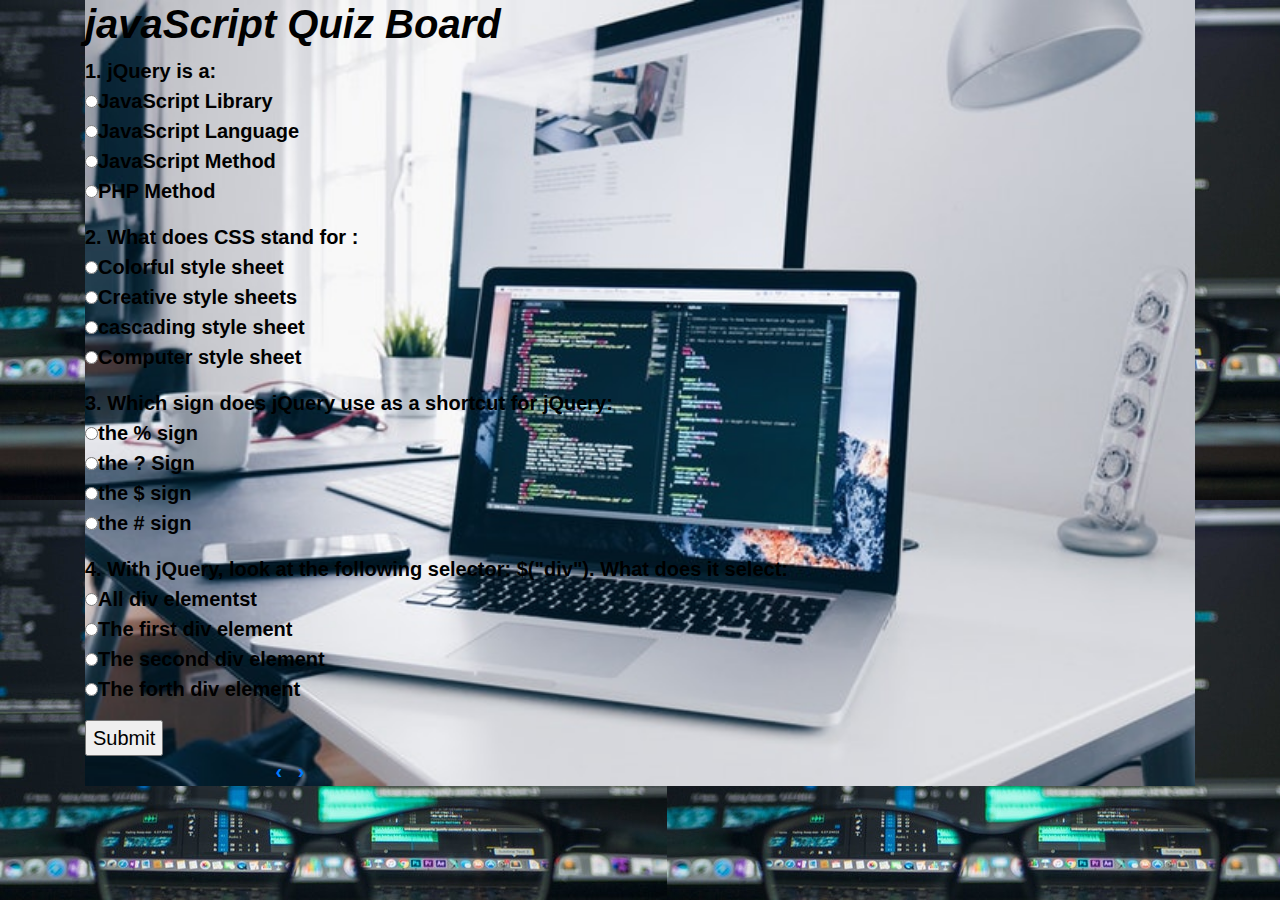
<file: form.html>
<!DOCTYPE html>
<html>

<head>
  <meta charset="utf-8">
  <title>Quiz Board</title>
  <link href="css/bootstrap.css" rel="stylesheet" type="text/css">
  <link href="css/styles.css" rel="stylesheet" type="text/css">
  <script src="https://code.jquery.com/jquery-3.3.1.min.js"></script>
  <script src="js/scripts.js"></script>
</head>
<body>
  <div class="container">
    <form class="html">
      <div id="webbased">
        <h1><em><strong>javaScript Quiz Board</strong></em></h1>
        <P>1. jQuery is a:<br>
          <input type="radio" name="answer1" value="5">JavaScript Library<br>
          <input type="radio" name="answer1" value="0">JavaScript Language<br>
          <input type="radio" name="answer1" value="0">JavaScript Method<br>
          <input type="radio" name="answer1" value="0">PHP Method<br>
        </p>
        <P>2. What does CSS stand for :<br>
          <input type="radio" name="answer2" value="0">Colorful style sheet<br>
          <input type="radio" name="answer2" value="0">Creative style sheets<br>
          <input type="radio" name="answer2" value="5">cascading style sheet<br>
          <input type="radio" name="answer2" value="0">Computer style sheet<br>
        </p>
        <P>3. Which sign does jQuery use as a shortcut for jQuery:<br>
          <input type="radio" name="answer3" value="0">the % sign<br>
          <input type="radio" name="answer3" value="0">the ? Sign<br>
          <input type="radio" name="answer3" value="5">the $ sign<br>
          <input type="radio" name="answer3" value="0">the # sign<br>
        </p>
        <P>4. With jQuery, look at the following selector: $("div"). What does it select:<br>
          <input type="radio" name="answer4" value="5">All div elementst<br>
          <input type="radio" name="answer4" value="0">The first div element<br>
          <input type="radio" name="answer4" value="0">The second div element<br>
          <input type="radio" name="answer4" value="0">The forth div element<br>
        </p>
        <input id="submit" type="button" value="Submit">
        <div class="flip-control">
          <a href="#home" id="prev"> &#8249; </a>
          <a href="#js" id="next"> &#8250;</a>
        </div>
      </div>
    </form>

      <form class="js" id="js">
        <div id="js">
      <h1>Javascript</h1>
        <P>1. What is the other name for Javascript :<br>
          <input type="radio" name="javascript1" value="0">JS<br>
          <input type="radio" name="javascript1" value="5">ECMA script<br>
          <input type="radio" name="javascript1" value="0">Vanila JS<br>
          <input type="radio" name="javascript1" value="0">All the above<br>
          <P>2. Select the correct statement :<br>
            <input type="radio" name="javascript2" value="5">Js is a server-side language<br>
            <input type="radio" name="javascript2" value="0">Js is used only for web application<br>
            <input type="radio" name="javascript2" value="0">All the above<br>
            <input type="radio" name="javascript2" value="0">Js is used to create interactive web pages<br>
          </p>
          <P>3. What will console.log do :<br>
            <input type="radio" name="javascript3" value="5">Print result in console<br>
            <input type="radio" name="javascript3" value="0">Print value stored in a variable <br>
            <input type="radio" name="javascript3" value="0">Print value name<br>
            <input type="radio" name="javascript3" value="0">All the above<br>
          </p>
          <input type="button" id="submit2" value="Submit">
       <div class="anchors">
         <a href=".html" class="previous round">&#8249;</a>
         <a href=".oop" class="next round">&#8250;</a>
          <input id="submit1" type="button" value="Submit">
          <div class="flip-control">
            <a href="#home" id="prev"> &#8249; </a>
            <a href="#js" id="next"> &#8250;</a>
          </div>
      </div>
    </form>
      <form class="oop">
      <div id="oop">
        <h1>Object Oriented programming</h1>
        <P>1. Is C++ a low level language:<br>
          <input type="radio" name="question1" value="5">Yes<br>
          <input type="radio" name="question1" value="0">No<br>
          <input type="radio" name="question1" value="0">Not Sure<br>
          <input type="radio" name="question1" value="0">None of the above<br>
        </p>
        <P>2. Which jQuery method is used to hide selected elements? :<br>
          <input type="radio" name="question2" value="0">hidden()<br>
          <input type="radio" name="question2" value="5">hide()<br>
          <input type="radio" name="question2" value="0">visible(false)<br>
          <input type="radio" name="question2" value="0">display(none)<br>
        </p>

        <br>

      <input type="submit" id="submit3" value="Submit">
      <br>
      <h2>Score Board</h2>
      <p>This is your total score</p>
      <p id="scoreboard"></p>
        </div>
    </form>

  </div>
  </body>
</html>

        <!-- <input id="submit2" type="button" value="Submit">
        <div class="flip-control">
          <a href="#home" id="prev"> &#8249; </a>
          <a href="#js" id="next"> &#8250;</a> -->
        <!--
      <br>
      <h2>Score Board</h2>
      <p>This is your total score</p>
      <p id="scoreboard"></p>
  </div>
  </div>
</body>

</html> -->
</file>
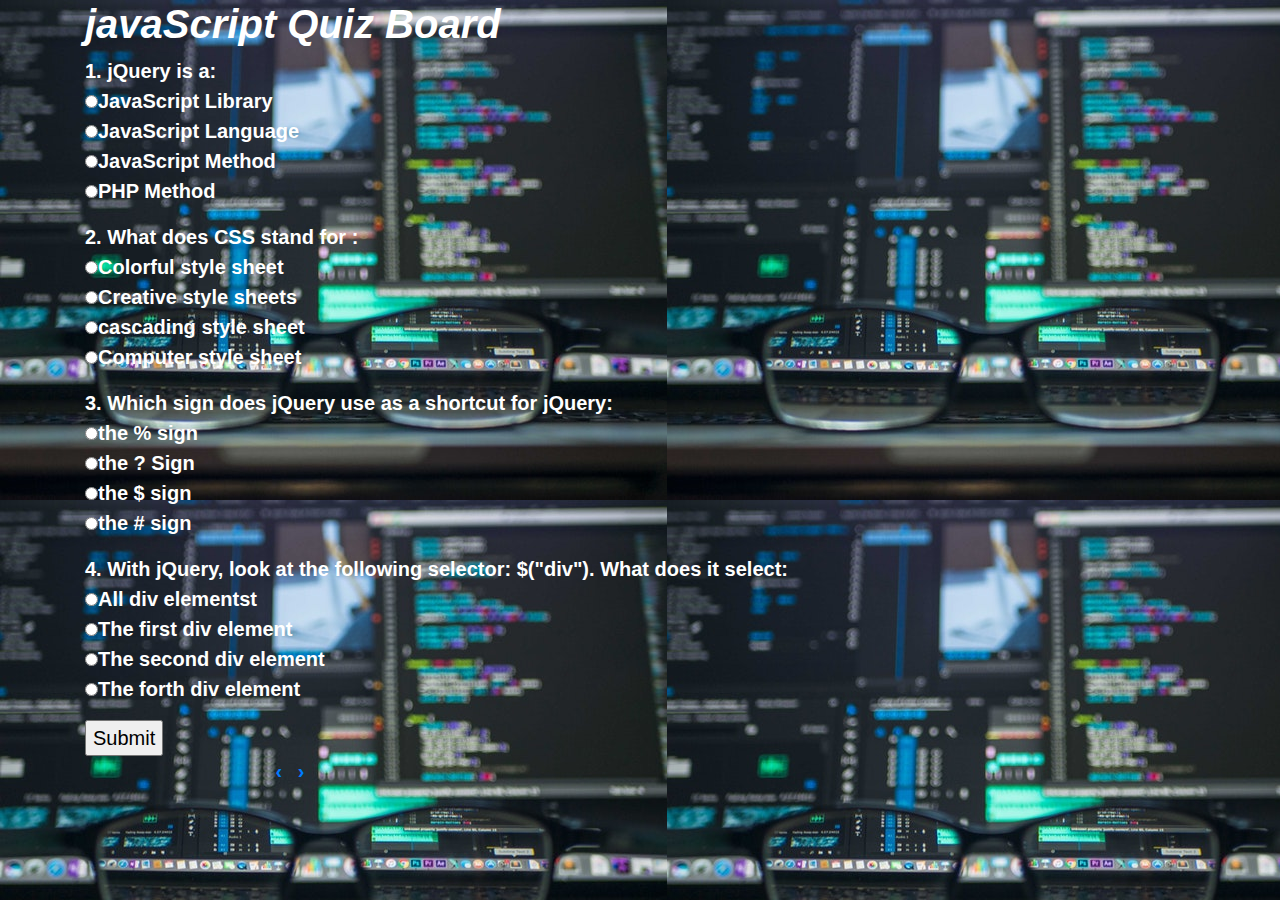
<file: index1.html>
<!DOCTYPE html>
<html>

<head>
  <meta charset="utf-8">
  <title>Quiz Board</title>
  <link href="css/bootstrap.css" rel="stylesheet" type="text/css">
  <link href="css/styles.css" rel="stylesheet" type="text/css">
  <script src="https://code.jquery.com/jquery-3.3.1.min.js"></script>
  <script src="js/scripts.js"></script>
</head>

<body background="/home/dennismcrae/javascript-quiz-board/images/irvan-smith-563894-unsplash.jpg" alt="">
  <div class="container">
    <form class="html">
      <div class="webbased">
        <h1><em><strong>javaScript Quiz Board</strong></em></h1>
        <P>1. jQuery is a:<br>
          <input type="radio" name="answer1" value="5">JavaScript Library<br>
          <input type="radio" name="answer1" value="0">JavaScript Language<br>
          <input type="radio" name="answer1" value="0">JavaScript Method<br>
          <input type="radio" name="answer1" value="0">PHP Method<br>
        </p>
        <P>2. What does CSS stand for :<br>
          <input type="radio" name="answer2" value="0">Colorful style sheet<br>
          <input type="radio" name="answer2" value="0">Creative style sheets<br>
          <input type="radio" name="answer2" value="5">cascading style sheet<br>
          <input type="radio" name="answer2" value="0">Computer style sheet<br>
        </p>
        <P>3. Which sign does jQuery use as a shortcut for jQuery:<br>
          <input type="radio" name="answer3" value="0">the % sign<br>
          <input type="radio" name="answer3" value="0">the ? Sign<br>
          <input type="radio" name="answer3" value="5">the $ sign<br>
          <input type="radio" name="answer3" value="0">the # sign<br>
        </p>
        <P>4. With jQuery, look at the following selector: $("div"). What does it select:<br>
          <input type="radio" name="answer4" value="5">All div elementst<br>
          <input type="radio" name="answer4" value="0">The first div element<br>
          <input type="radio" name="answer4" value="0">The second div element<br>
          <input type="radio" name="answer4" value="0">The forth div element<br>
        </p>
        <input id="submit" type="button" value="Submit">
        <div class="flip-control">
          <a href="#home" id="prev"> &#8249; </a>
          <a href="#js" id="next"> &#8250;</a>
        </div>
      </div>
      <div class="js">
        <h1>Javascript</h1>
        <P>1. What is the other name for Javascript :<br>
          <input type="radio" name="javascript1" value="0">JS<br>
          <input type="radio" name="javascript1" value="5">ECMA script<br>
          <input type="radio" name="javascript1" value="0">Vanila JS<br>
          <input type="radio" name="javascript1" value="0">All the above<br>
          <P>2. Select the correct statement :<br>
            <input type="radio" name="javascript2" value="5">Js is a server-side language<br>
            <input type="radio" name="javascript2" value="0">Js is used only for web application<br>
            <input type="radio" name="javascript2" value="0">All the above<br>
            <input type="radio" name="javascript2" value="0">Js is used to create interactive web pages<br>
          </p>
          <P>3. What will console.log do :<br>
            <input type="radio" name="javascript3" value="5">Print result in console<br>
            <input type="radio" name="javascript3" value="0">Print value stored in a variable <br>
            <input type="radio" name="javascript3" value="0">Print value name<br>
            <input type="radio" name="javascript3" value="0">All the above<br>
          </p>
          <input id="submit1" type="button" value="Submit">
          <div class="flip-control">
            <a href="#home" id="prev"> &#8249; </a>
            <a href="#js" id="next"> &#8250;</a>
          </div>
      </div>
      <div class="oop">
        <h1>Object Oriented programming</h1>
        <P>1. Is C++ a low level language:<br>
          <input type="radio" name="question1" value="5">Yes<br>
          <input type="radio" name="question1" value="0">No<br>
          <input type="radio" name="question1" value="0">Not Sure<br>
          <input type="radio" name="question1" value="0">None of the above<br>
        </p>
        <P>2. Which jQuery method is used to hide selected elements? :<br>
          <input type="radio" name="question2" value="0">hidden()<br>
          <input type="radio" name="question2" value="5">hide()<br>
          <input type="radio" name="question2" value="0">visible(false)<br>
          <input type="radio" name="question2" value="0">display(none)<br>
        </p>

        <input id="submit2" type="button" value="Submit">
        <div class="flip-control">
          <a href="#home" id="prev"> &#8249; </a>
          <a href="#js" id="next"> &#8250;</a>
        </div>
    </form>
  </div>

  <div class="scoreboard">
    <h2>Score Board</h2>
    <script>
      $(".scoreboard").html(`<p>Your Score is ${result} out of 45</p>`);
    </script>
    <p></p>
  </div>
  </div>
</body>

</html>
</file>
<file: css/styles.css>
.js{
  display:none;
}
.oop{
  display: none;
}
 div.flip-control {
    width: 400px;
    text-align: center;
    color: yellow;
}

div.flip-control a {
    margin-left: 10px;
}
#webbased{
  color: black;
  /* background-repeat: no-repeat; */
  background-image:url("../images/goweroffice.jpeg");
  background-size: cover;
}
#js{
  background-image: url("../images/officeworkspace.jpeg");
  background-repeat: no-repeat;
  font color: white;
  color: white;
  background-size: cover;
}
#Oop{
  background-image:url("../images/goweroffice.jpeg");
  background-repeat: no-repeat;
  background-size: cover;
  color: blue;
}
body{
  background-image: url("../images/specsourcecode.jpeg");
  color: white;
  font-weight: bolder;
  font-size: 20px;
  }
.jumbotron{
  text-align: center;
  margin-top: 25px;
  margin-right: 200px;
  margin-left: 200px;
  margin-bottom: 25px;
  font-family: 'Fredoka One', cursive;
}
a:hover{
  cursor: pointer;
  transition-duration: 5s;

}
.quiz1{
  display: none;
}

.quiz2{
  display: none;
}

.quiz3{
  display: none;
}

.quiz4{
  display: none;
}
#click1{
  font-size:20px;
  border-radius:30px;
  margin-top: 30px;
  color: blue;
}
#click2{
  font-size:20px;
  border-radius:30px;
  margin-top: 30px;
  color: blue;
}
#click3{
  font-size:20px;
  border-radius:30px;
  margin-top: 30px;
  color: blue;
}
#click4{
  font-size:20px;
  border-radius:30px;
  margin-top: 30px;
  color: blue;
}
.submit{
  font-size:20px;
  border-radius:30px;
  margin-top: 30px;
  color: blue;
}
.webbased{
}
.scoreboard{
}
</file>
